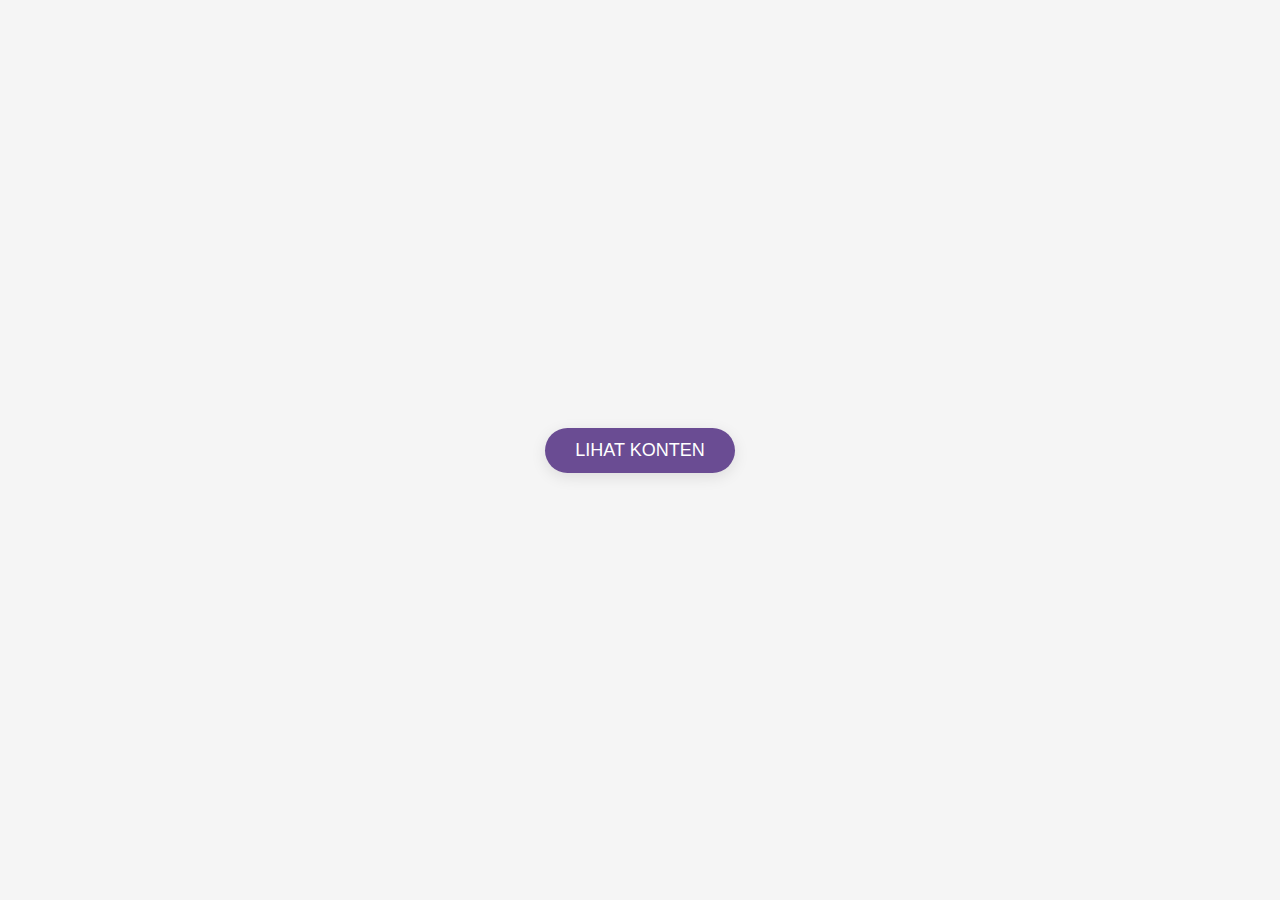
<file: index1.html>
<!DOCTYPE html>
<html lang="id">
<head>
    <meta charset="UTF-8">
    <meta name="viewport" content="width=device-width, initial-scale=1.0">
    <title>Tampilan Estetik</title>
    <style>
        /* Reset default styling */
        * {
            margin: 0;
            padding: 0;
            box-sizing: border-box;
        }

        /* Set background dan layout */
        body {
            background-color: #f5f5f5;
            font-family: 'Helvetica Neue', sans-serif;
            display: flex;
            justify-content: center;
            align-items: center;
            height: 100vh;
        }

        /* Kontainer utama */
        .container {
            text-align: center;
        }

        /* Tombol CTA */
        .cta-button {
            background-color: #6a4c93; /* Warna ungu muda */
            color: white;
            font-size: 18px;
            padding: 12px 30px;
            border: none;
            border-radius: 50px;
            cursor: pointer;
            text-transform: uppercase;
            transition: all 0.3s ease;
            box-shadow: 0 4px 15px rgba(0, 0, 0, 0.1);
        }

        .cta-button:hover {
            background-color: #7c57b7; /* Warna ungu lebih terang */
            box-shadow: 0 6px 20px rgba(0, 0, 0, 0.15);
            transform: translateY(-3px);
        }

        .cta-button:focus {
            outline: none;
        }
    </style>
</head>
<body>
    <div class="container">
        <button class="cta-button" onclick="redirectToContent()">Lihat Konten</button>
    </div>

    <script>
        // Fungsi untuk mengarahkan ke content.html saat tombol diklik
        function redirectToContent() {
            window.location.href = "content.html"; // Ganti dengan URL yang sesuai jika perlu
        }
    </script>
</body>
</html>
</file>
